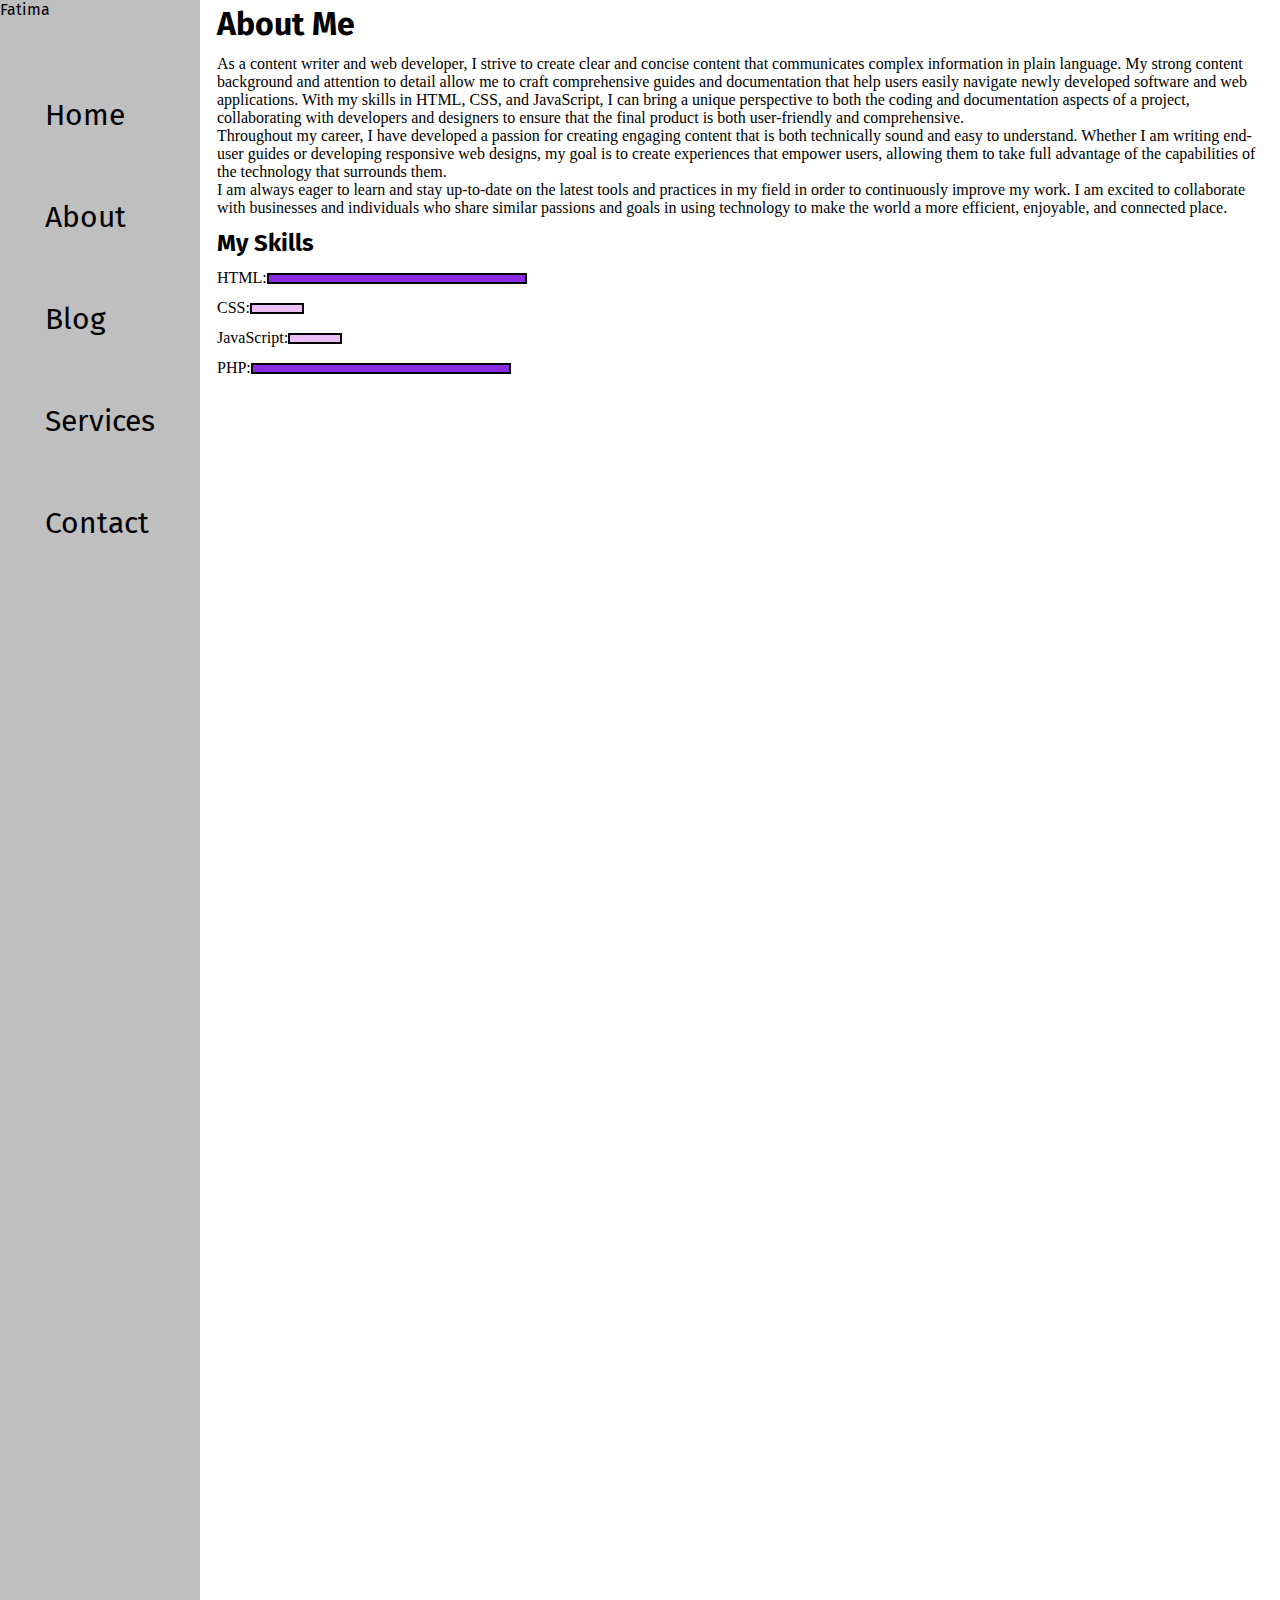
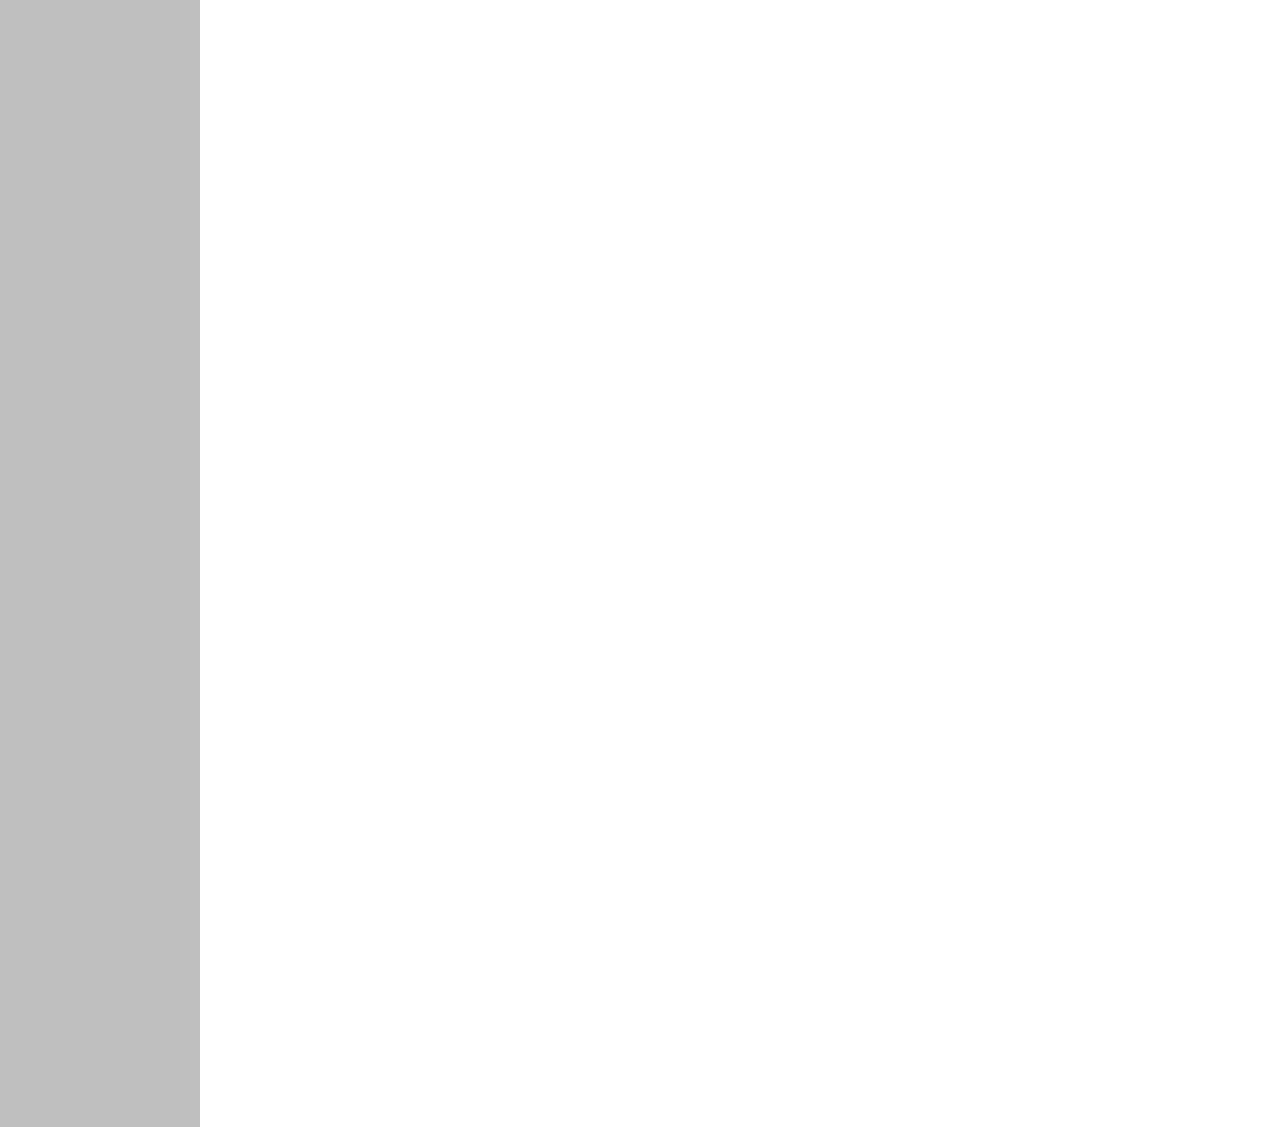
<file: about.html>
<html lang="en">

<head>
    <meta charset="UTF-8">
    <meta name="viewport" content="width=device-width, initial-scale=1.0">
    <link rel="stylesheet" href="style.css">
    <title>Fatima's Portfolio </title>
</head>

<body>
    <div class="container">
        <div class="sidebar">
            Fatima
            <nav>
                <ul>
                    <li><a href="index.html">Home</a></li>
                    <li><a href="about.html">About</a></li>
                    <li><a href="blog.html">Blog</a></li>
                    <li><a href="services.html">Services</a></li>
                    <li><a href="contact.html">Contact</a></li>
                </ul>
            </nav>
        </div>
        <div class="Main">

            <div class="devIntro">
                <h1>About Me</h1>
                <p> As a content writer and web developer, I strive to create clear and concise content that
                    communicates complex information in plain language. My strong content background and attention to
                    detail allow me to craft comprehensive guides and documentation that help users easily navigate
                    newly developed software and web applications. With my skills in HTML, CSS, and JavaScript, I can
                    bring a unique perspective to both the coding and documentation aspects of a project, collaborating
                    with developers and designers to ensure that the final product is both user-friendly and
                    comprehensive. <br>

                    Throughout my career, I have developed a passion for creating engaging content that is both
                    technically sound and easy to understand. Whether I am writing end-user guides or developing
                    responsive web designs, my goal is to create experiences that empower users, allowing them to take
                    full advantage of the capabilities of the technology that surrounds them. <br>

                    I am always eager to learn and stay up-to-date on the latest tools and practices in my field in
                    order to continuously improve my work. I am excited to collaborate with businesses and individuals
                    who share similar passions and goals in using technology to make the world a more efficient,
                    enjoyable, and connected place. <br></p>
                <h2>My Skills</h2>
                <div class="skillConatiner">
                    <div class="skillItem"> HTML: <div class="skill t100"></div>
                    </div>
                    <div class="skillItem"> CSS: <div class="skill t25"></div>
                    </div>
                    <div class="skillItem"> JavaScript: <div class="skill t25"></div>
                    </div>
                    <div class="skillItem"> PHP: <div class="skill t100"></div>
                    </div>

                </div>
            </div>



        </div>
</body>

</html>
</file>
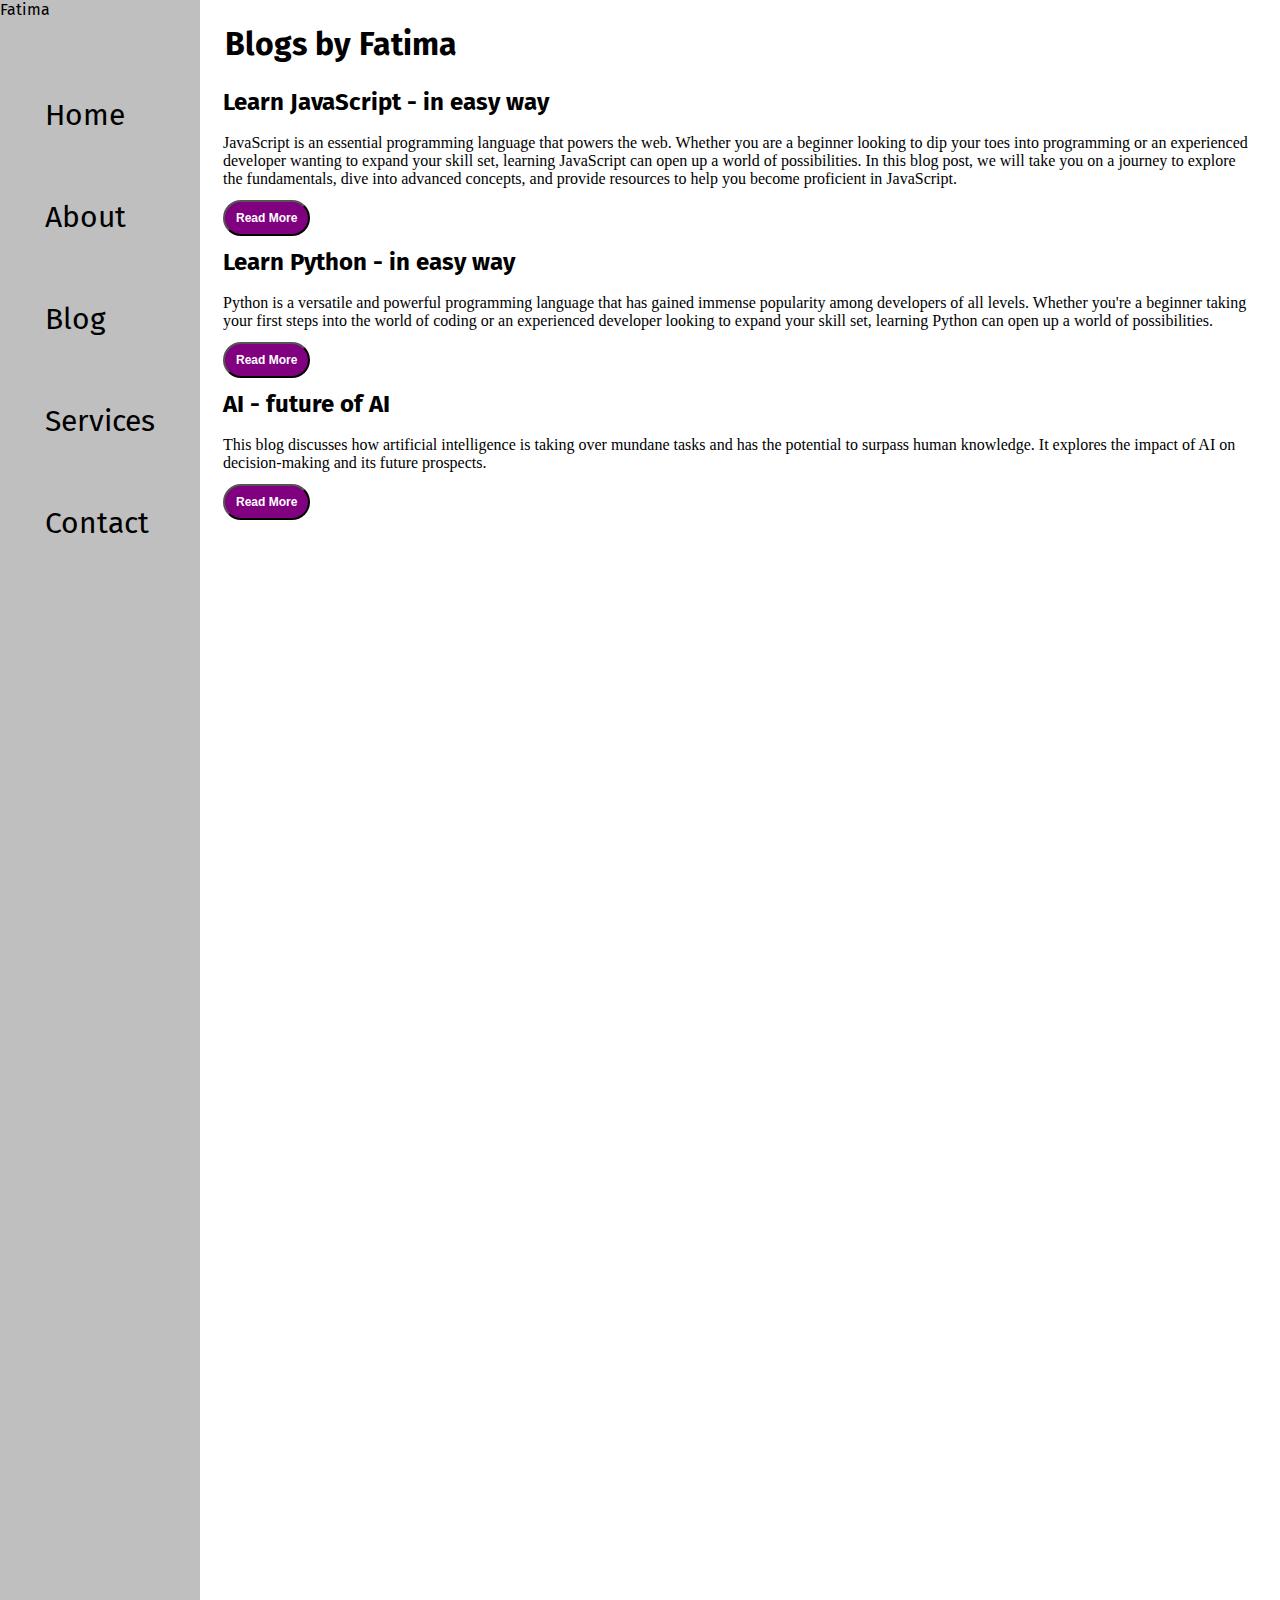
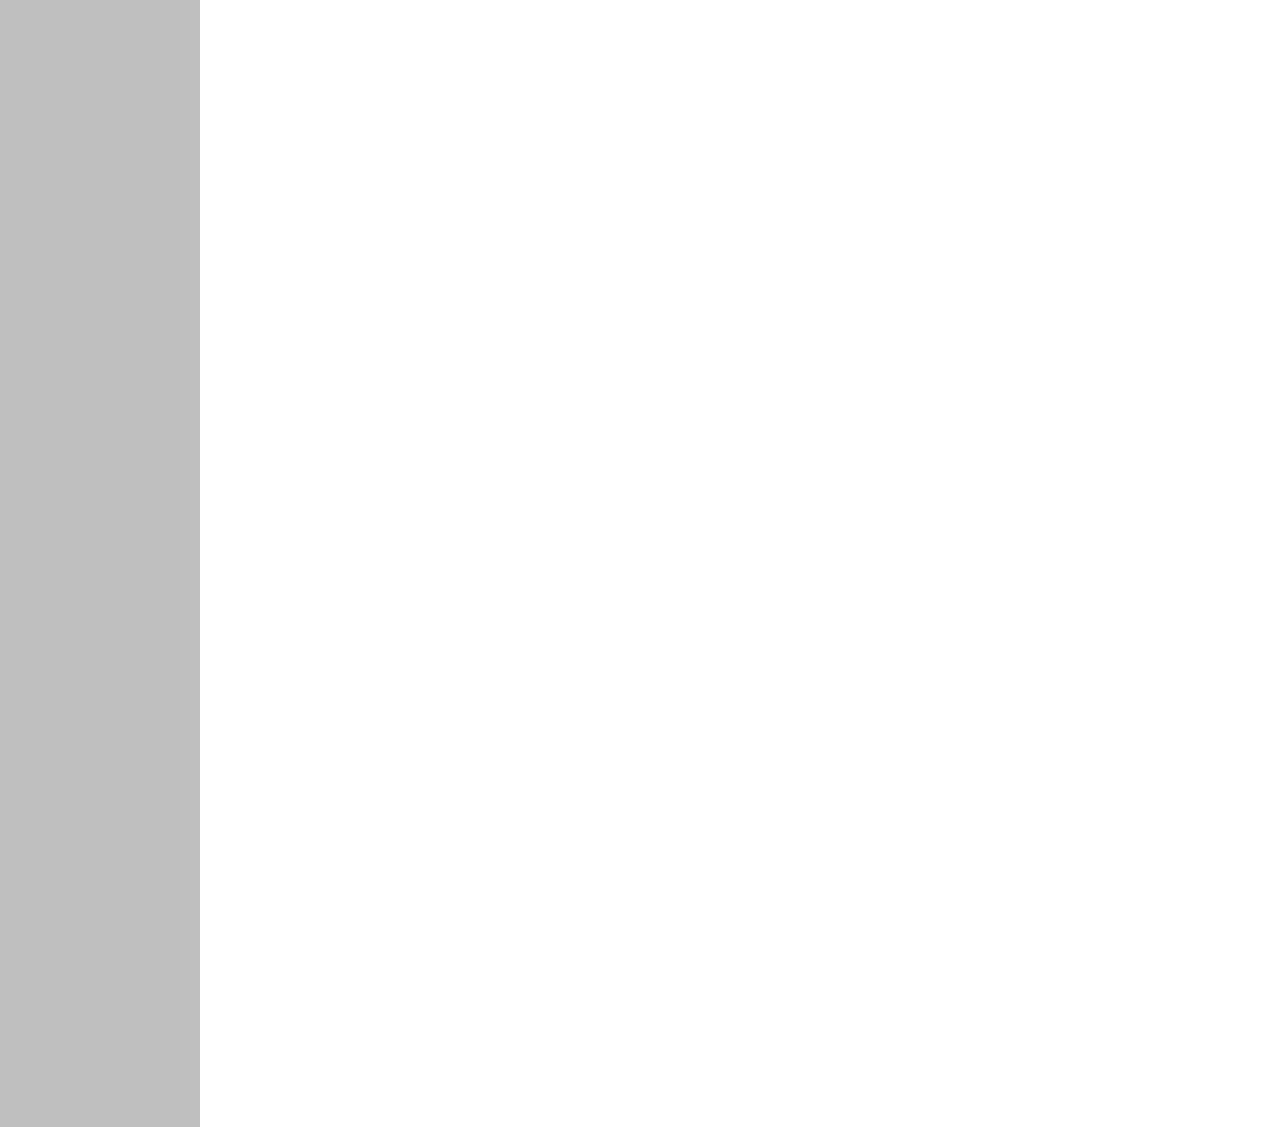
<file: blog.html>
<html lang="en">

<head>
    <meta charset="UTF-8">
    <meta name="viewport" content="width=device-width, initial-scale=1.0">
    <link rel="stylesheet" href="style.css">
    <title>Fatima's Portfolio </title>
</head>

<body>
    <div class="container">
        <div class="sidebar">
            Fatima
            <nav>
                <ul>
                    <li><a href="index.html">Home</a></li>
                    <li><a href="about.html">About</a></li>
                    <li><a href="blog.html">Blog</a></li>
                    <li><a href="services.html">Services</a></li>
                    <li><a href="contact.html">Contact</a></li>
                </ul>
            </nav>
        </div>
        <div class="Main">
            <div class="blogConatiner">
                <h1>Blogs by Fatima</h1>
                <div class="blogItem">
                    <h2>Learn JavaScript - in easy way</h2>
                    <p>
                        <br> JavaScript is an essential programming language that powers the web. Whether you are a
                        beginner
                        looking to dip your toes into programming or an experienced developer wanting to expand your
                        skill set, learning JavaScript can open up a world of possibilities. In this blog post, we will
                        take you on a journey to explore the fundamentals, dive into advanced concepts, and provide
                        resources to help you become proficient in JavaScript.
                    </p>
                    <button class="btn btn-sm">Read More </button>

                    <h2>Learn Python - in easy way</h2>
                    <p> <br>Python is a versatile and powerful programming language that has gained immense popularity among
                        developers of all levels. Whether you're a beginner taking your first steps into the world of
                        coding or an experienced developer looking to expand your skill set, learning Python can open up
                        a world of possibilities. </p>
                    <button class="btn btn-sm">Read More </button>
                    <h2> AI - future of AI</h2>
                    <p> <br>This blog discusses how artificial intelligence is taking over mundane tasks and has the
                        potential to surpass human knowledge. It explores the impact of AI on decision-making and its
                        future prospects.</p>
                    <button class="btn btn-sm">Read More </button>

                </div>

            </div>
</body>

</html>
</file>
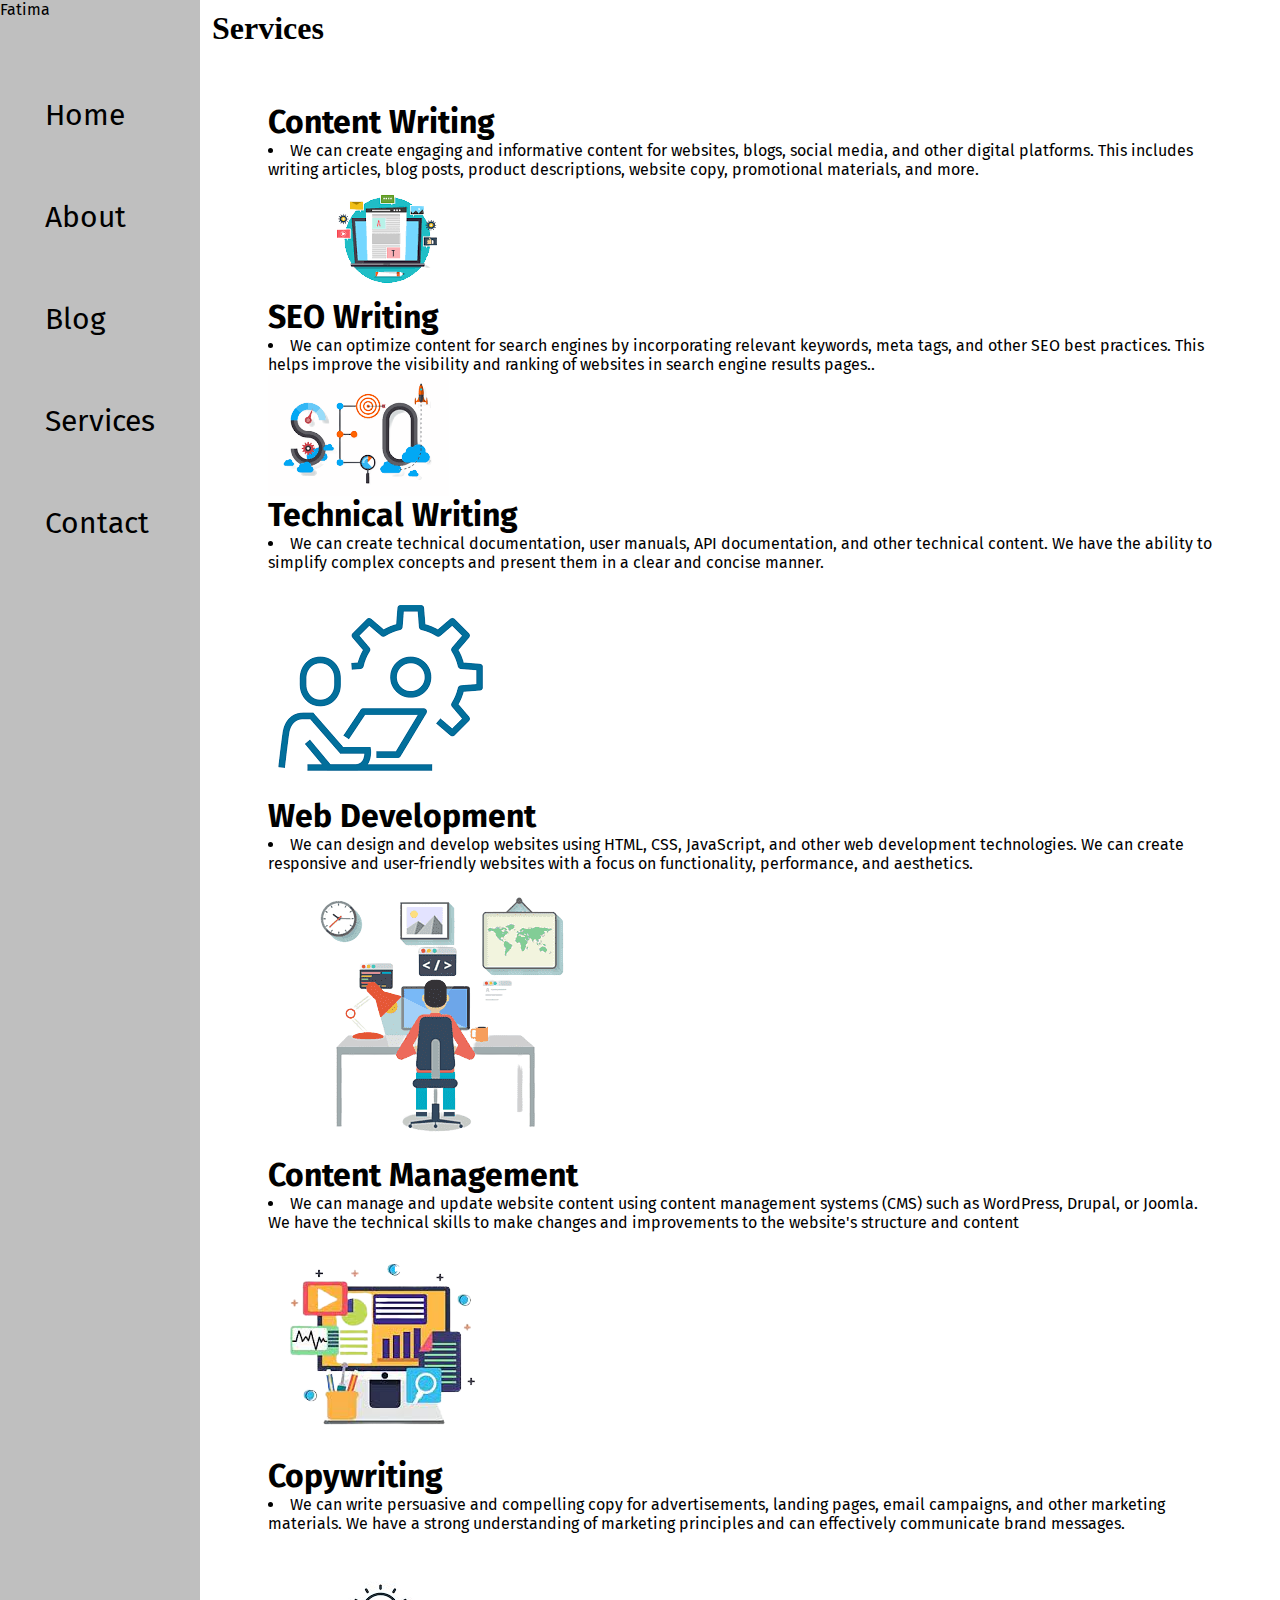
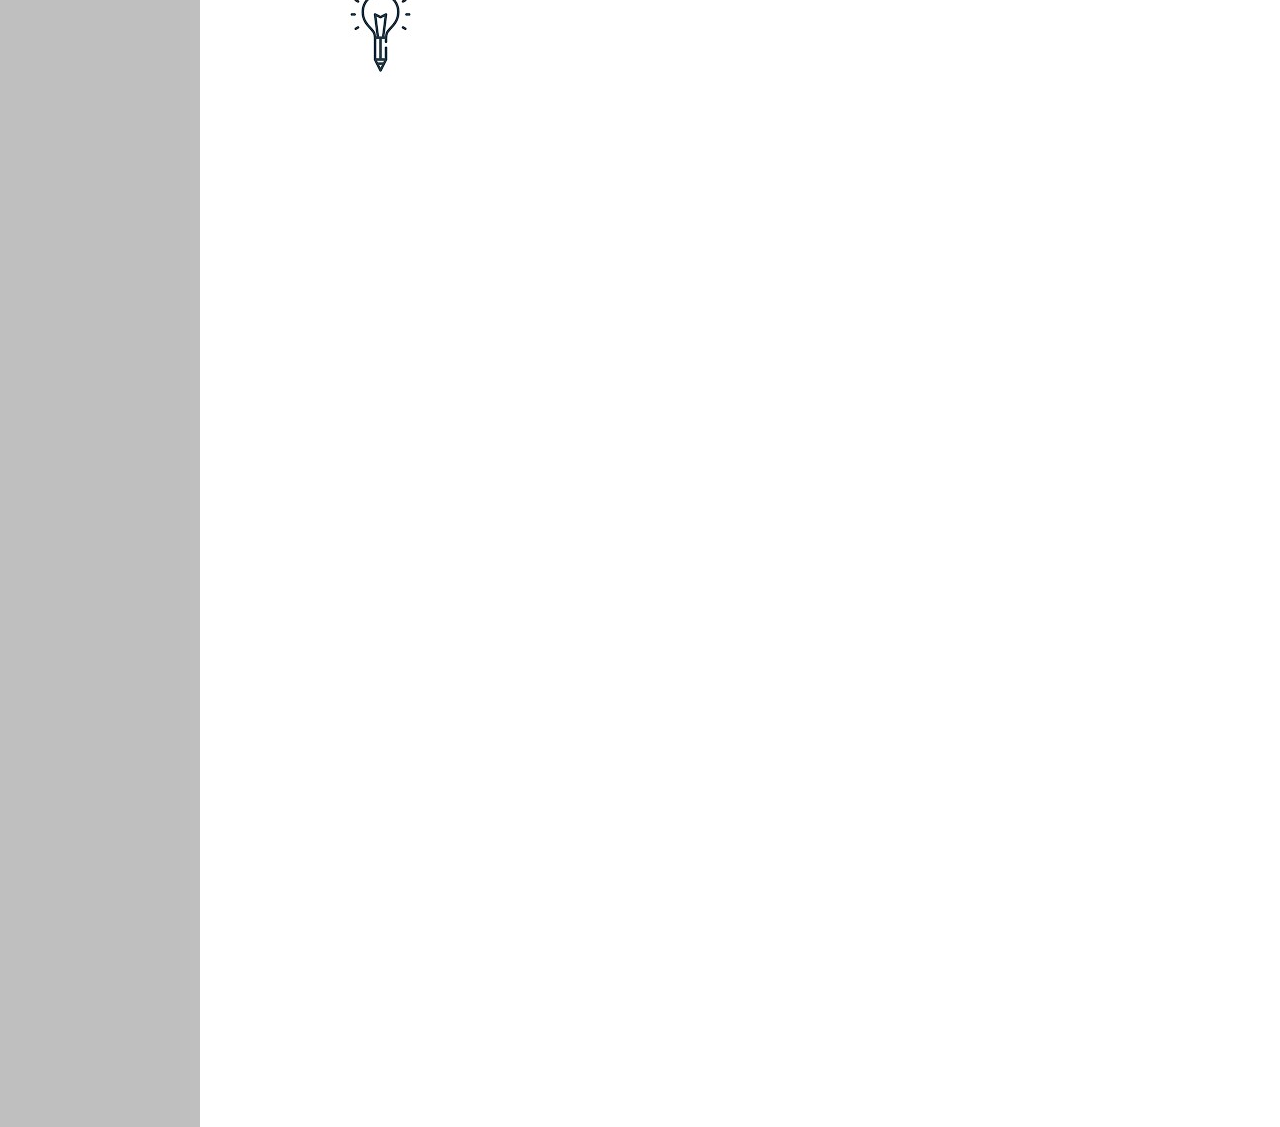
<file: services.html>
<html lang="en">

<head>
    <meta charset="UTF-8">
    <meta name="viewport" content="width=device-width, initial-scale=1.0">
    <link rel="stylesheet" href="style.css">
    <title>Fatima's Portfolio </title>
</head>

<body>
    <div class="container">
        <div class="sidebar">
            Fatima
            <nav>
                <ul>
                    <li><a href="index.html">Home</a></li>
                    <li><a href="about.html">About</a></li>
                    <li><a href="blog.html">Blog</a></li>
                    <li><a href="services.html">Services</a></li>
                    <li><a href="contact.html">Contact</a></li>
                </ul>
            </nav>
        </div>
        <div class="Main">
            <div class="servicesContainer">
                <h1>Services</h1>
                <div class="content">

                    <h1>Content Writing</h1>
                    <li>We can create engaging and informative content for websites, blogs, social media,
                        and other digital platforms. This includes writing articles, blog posts, product
                        descriptions, website copy, promotional materials, and more.</li>
                    <img  src="cw.png.png" alt="">
                    <!--img src="dev.jpg" alt=""-->
                    <br>
                    <h1>SEO Writing</h1>
                    <li>
                        We can optimize content for search engines by incorporating relevant keywords, meta
                        tags, and other SEO best practices. This helps improve the visibility and ranking of
                        websites in search engine results pages..</li>
                    <img src="sseeo-removebg-preview.png" alt="">
                    <br>
                    <h1>Technical Writing</h1>
                    <p>
                        <li>We can create technical documentation, user manuals, API documentation, and other technical
                            content. We have the ability to simplify complex concepts and present them in a clear and
                            concise manner.
                    </p>
                    </li>
                    <img  src="tw.png" alt="">
                    <h1>Web Development</h1>
                    <p>
                        <li>We can design and develop websites using HTML, CSS, JavaScript, and other web development
                            technologies. We can create responsive and user-friendly websites with a focus on
                            functionality, performance, and aesthetics.</li>
                    </p>
                    <img src="weeee-removebg-preview.png" alt="">
                    <h1>Content Management</h1>
                    <p>
                        <li>We can manage and update website content using content management systems (CMS) such as
                            WordPress, Drupal, or Joomla. We have the technical skills to make changes and improvements
                            to the website's structure and content</li>
                    </p>
                    <img src="cm.png" alt="">
                    <h1>Copywriting</h1>
                    <p>
                        <li>We can write persuasive and compelling copy for advertisements, landing pages, email
                            campaigns, and other marketing materials. We have a strong understanding of marketing
                            principles and can effectively communicate brand messages.</li>
                    </p>
                    <img src="cww.jpg" alt="">


                </div>
            </div>

        </div>
</body>

</html>
</file>
<file: style.css>
@import url('https://fonts.googleapis.com/css2?family=Fira+Sans&display=swap');


* {
    margin: 0;
    padding: 0;
}

.sidebar {
    text-align: left;
    background-color: rgba(128, 128, 128, 0.507);
    width: fit-content;
    font-family: 'Fira Sans', sans-serif;
    height: 303vh;
}
.sidebar nav {
    padding: 45px;
    text-align: left;
}

.sidebar nav li {
    list-style: none;

    font-size: 30px;

    padding: 33px 0;

}

.sidebar nav li a {
    text-decoration: none;
    color: black;
}


.main {
    /*  background-color: yellow;*/
    width: 87vw;
}

.container {
    display: flex;
}

.infoConatiner {
    /* background-color:yellowgreen ;*/
    height: 58vh;
    width: 80vw;
    margin: 144px auto;
    display: flex;
    justify-content: space-around;
}

.devInfo {
    display: flex;
    justify-content: center;
    flex-direction: column;
}

.Hello {
    font-size: 65px;

}

.Name {

    font-size: 50px;
    font-weight: bold;

}

.About {
    font-size: 40px;
}

.btn {
    padding: 9px 10px;
    border-radius: 23px;
    color: white;
    background-color: purple;
    font-weight: bold;
    font-size: 20px;
    margin: 10px 3px;
    cursor: pointer;
    text-decoration: none;
}

.btn a {
    text-decoration: none;
    color: white;

}
.btn-sm {
    font-size: 12px;
    padding: 9px 11px;
    margin: 12px 0;
}

.btn a:hover {
    color: purple;
    background-color: wheat;
    text-decoration: none;


}

.Devpic img {
    width: 381px;
    height: 58vh;


}

.contactForm {
    padding-top: 150px;
    padding: 0 34px;
    font-family: 'Fira Sans', sans-serif;
}

.contactForm h1 {
    font-weight: bold;
    font-size: 48px;
    text-align: center;
}

.contactForm div {
    padding: 27px 0;
    margin: 12px 0 0 0;
}
.contactForm form div{
    border-radius: 5px;
    margin: 6px 0 0 0;
    padding: 3px;
}

#emailHelp {
    font-size: 10px;
    color: mediumblue;
    margin: 3px 5px;
    display: flex;
    flex-direction: column;
}
.blogItem{
    margin: 23px;
    font-family: 'Fira Sans', sans-serif;
}
.blogConatiner h1{
    font-family: 'Fira Sans', sans-serif;
    margin: 25px;
    
}
.blogItem p{
    font-family: 'Times New Roman', Times, serif;
    
}
.devIntro{

    margin: 5px;
}
.devIntro h1{
    display: inline;
    font-family: 'Fira Sans', sans-serif;
    margin: 12px;
    
}
.devIntro h2{
    font-family: 'Fira Sans', sans-serif;
    margin: 12px;
    
}
.devIntro p{
    
    font-family: 'Times New Roman', Times, serif;
    margin: 12px;
}
.skillConatainer{
    padding: 12px;
}
.skillItem{
   display: flex;
   align-items: center;
   margin: 12px;
}
.skill{
    width: 256px;
    height: 7px;
    background-color: blueviolet;
    border: 2px solid black
}
.t100{
    width: 256px; ;
    background-color: blueviolet ;
}

.t25{
    width: 50px ;
    background-color: rgba(183, 43, 226, 0.301) ;
}
/*@media(max-width: 1615px){

    .sidebar{
        transform: translate(-443px, 0px);
        position: absolute;
    }
}-->*/

.content{
    text-align: left;
   
    font-family: 'Fira Sans', sans-serif ;
    margin: 56px;
}
.tcehimg{
    width: 235px;
}
.servicesContainer{
    margin: 12px;
    margin-top: 10px;
}
</file>
